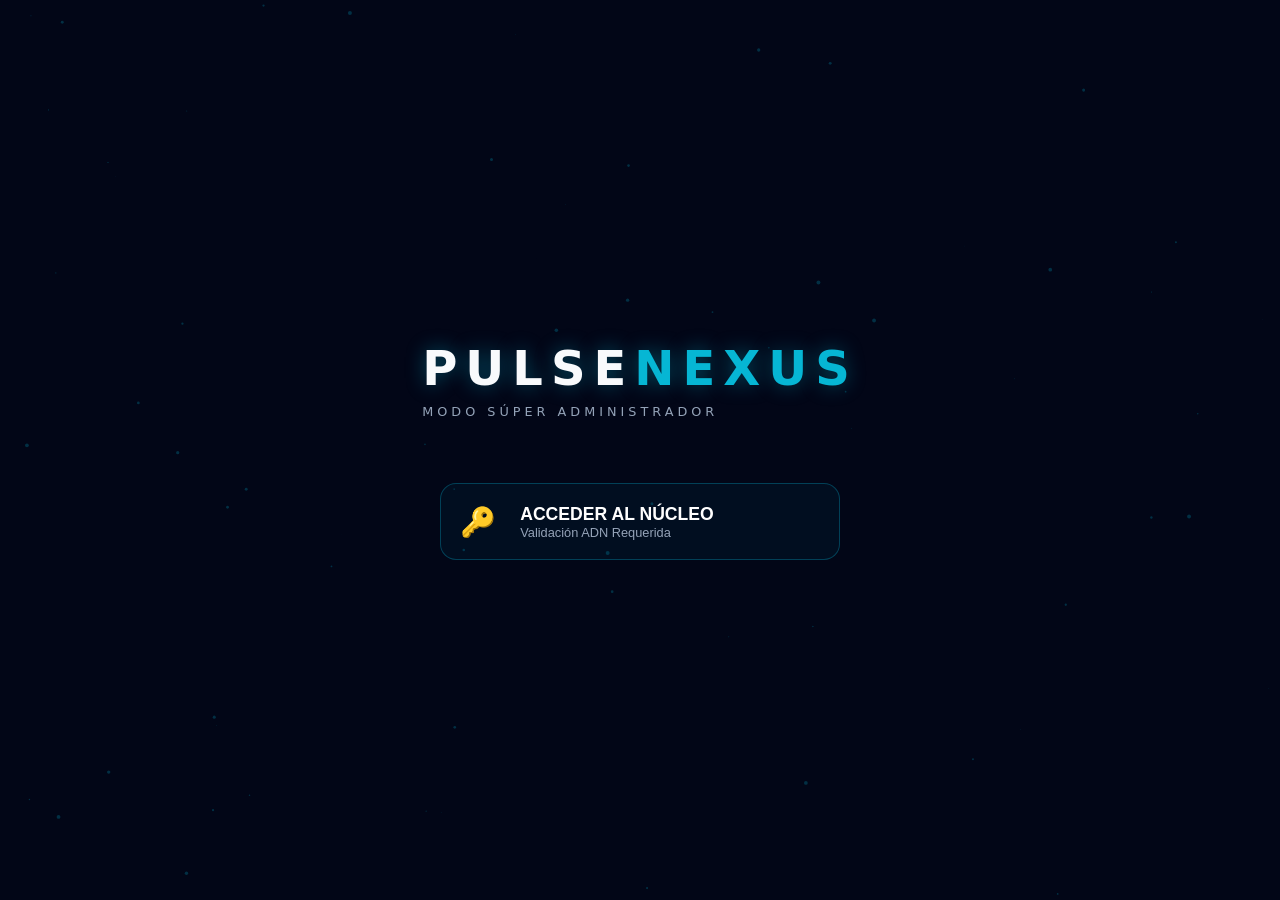
<file: index.html>
<!DOCTYPE html>
<html lang="es">

<head>
    <meta charset="UTF-8">
    <meta name="viewport" content="width=device-width, initial-scale=1.0, maximum-scale=1.0, user-scalable=no">
    <meta name="theme-color" content="#020617">
    <meta name="apple-mobile-web-app-capable" content="yes">
    <link rel="manifest" href="manifest.json">
    <title>PULSE NEXUS — Zero</title>
    <link rel="stylesheet" href="style.css">
</head>

<body class="security-gate">
    <canvas id="bg-canvas"></canvas>

    <div class="main-container">
        <!-- Vista 1: Puerta de Entrada -->
        <section id="gate-view" class="view flex-center pulse-entrance">
            <div class="logo-group">
                <h1 class="logo-main">PULSE<span>NEXUS</span></h1>
                <p class="logo-sub">MODO SÚPER ADMINISTRADOR</p>
            </div>
            <div class="action-list">
                <button class="btn-zero primary" onclick="showView('login-view')">
                    <span class="icon">🔑</span>
                    <div class="label">
                        <strong>ACCEDER AL NÚCLEO</strong>
                        <span>Validación ADN Requerida</span>
                    </div>
                </button>
            </div>
        </section>

        <!-- Vista 2: Login DNA -->
        <section id="login-view" class="view flex-center hidden">
            <div class="login-box glass">
                <h2>IDENTIDAD ADN</h2>
                <div class="input-group">
                    <label>USUARIO</label>
                    <input type="text" id="user" placeholder="_" autocomplete="off">
                </div>
                <div class="input-group">
                    <label>PASE ADN</label>
                    <input type="password" id="pass" placeholder="_" autocomplete="off">
                </div>
                <button class="btn-login" id="login-btn">EJECUTAR_ACCESO</button>
                <p id="error" class="error-msg"></p>
                <button class="btn-text" onclick="showView('gate-view')">CANCELAR_SECUENCIA</button>
            </div>
        </section>

        <!-- Vista 3: Admin Dashboard -->
        <section id="admin-view" class="view hidden">
            <header class="admin-header">
                <div class="status-bar">
                    <span class="status-dot"></span>
                    <span id="admin-name">ADMIN: Cargando...</span>
                </div>
                <button class="btn-logout" id="logout-btn">SALIR</button>
            </header>

            <div class="card-grid">
                <!-- Cards se cargan dinámicamente -->
            </div>

            <div class="console-box glass">
                <div class="console-header">NEXO_LOGS [Interactive_Terminal]</div>
                <div id="terminal-screen" class="terminal-screen">
                    <ul id="console-output"></ul>
                    <div class="input-line">
                        <span class="prompt">>></span>
                        <input type="text" id="terminal-input" placeholder="..." autocomplete="off">
                    </div>
                </div>
            </div>
        </section>
    </div>

    <script src="script.js"></script>
</body>

</html>
</file>
<file: style.css>
:root {
    --bg: #020617;
    --accent: #06b6d4;
    --accent-glow: rgba(6, 182, 212, 0.4);
    --error: #ef4444;
    --glass: rgba(255, 255, 255, 0.03);
    --border: rgba(255, 255, 255, 0.1);
    --text: #f8fafc;
    --text-dim: #94a3b8;
}

* {
    margin: 0;
    padding: 0;
    box-sizing: border-box;
    -webkit-tap-highlight-color: transparent;
}

body {
    background: var(--bg);
    color: var(--text);
    font-family: 'Inter', -apple-system, system-ui, sans-serif;
    overflow: hidden;
    height: 100vh;
    width: 100vw;
}

#bg-canvas {
    position: fixed;
    top: 0;
    left: 0;
    z-index: -1;
    opacity: 0.6;
}

.flex-center {
    display: flex;
    flex-direction: column;
    justify-content: center;
    align-items: center;
}

.view {
    position: absolute;
    top: 0;
    left: 0;
    width: 100%;
    height: 100%;
    padding: 2rem;
    transition: opacity 0.5s ease, transform 0.5s ease;
}

.hidden {
    opacity: 0 !important;
    pointer-events: none !important;
    transform: scale(0.98);
}

/* Entrance */
.logo-main {
    font-size: 3rem;
    letter-spacing: 8px;
    font-weight: 900;
    text-shadow: 0 0 20px var(--accent-glow);
    margin-bottom: 0.5rem;
}

.logo-main span {
    color: var(--accent);
}

.logo-sub {
    color: var(--text-dim);
    letter-spacing: 4px;
    font-size: 0.8rem;
    margin-bottom: 4rem;
}

.action-list {
    display: flex;
    flex-direction: column;
    gap: 1rem;
    width: 100%;
    max-width: 400px;
}

.btn-zero {
    background: var(--glass);
    border: 1px solid var(--border);
    padding: 1.2rem;
    border-radius: 16px;
    display: flex;
    align-items: center;
    gap: 1.5rem;
    color: #fff;
    cursor: pointer;
    transition: all 0.3s cubic-bezier(0.4, 0, 0.2, 1);
    text-align: left;
}

.btn-zero:hover {
    background: rgba(255, 255, 255, 0.08);
    border-color: var(--accent);
    transform: translateX(8px);
}

.btn-zero.primary {
    border-color: rgba(6, 182, 212, 0.3);
    background: rgba(6, 182, 212, 0.05);
}

.btn-zero .icon {
    font-size: 1.8rem;
}

.btn-zero .label strong {
    display: block;
    font-size: 1.1rem;
}

.btn-zero .label span {
    font-size: 0.8rem;
    color: var(--text-dim);
}

/* Login Box */
.glass {
    background: rgba(15, 23, 42, 0.8);
    backdrop-filter: blur(20px);
    border: 1px solid var(--border);
    border-radius: 24px;
    padding: 3rem;
    width: 100%;
    max-width: 450px;
    box-shadow: 0 20px 50px rgba(0, 0, 0, 0.5);
}

.login-box h2 {
    margin-bottom: 2rem;
    letter-spacing: 4px;
    text-align: center;
}

.input-group {
    margin-bottom: 1.5rem;
}

.input-group label {
    display: block;
    font-size: 0.7rem;
    color: var(--accent);
    margin-bottom: 0.5rem;
    letter-spacing: 2px;
}

.input-group input {
    width: 100%;
    background: rgba(0, 0, 0, 0.3);
    border: 1px solid var(--border);
    padding: 1rem;
    border-radius: 12px;
    color: #fff;
    outline: none;
    font-family: inherit;
}

.input-group input:focus {
    border-color: var(--accent);
}

.btn-login {
    width: 100%;
    padding: 1rem;
    background: var(--accent);
    color: #000;
    border: none;
    border-radius: 12px;
    font-weight: 800;
    letter-spacing: 2px;
    cursor: pointer;
    margin-top: 1rem;
}

.btn-text {
    background: none;
    border: none;
    color: var(--text-dim);
    font-size: 0.75rem;
    margin-top: 1.5rem;
    cursor: pointer;
    text-decoration: underline;
}

.error-msg {
    color: var(--error);
    font-size: 0.8rem;
    margin-top: 1rem;
    text-align: center;
    height: 1.2rem;
}

/* Dashboard */
.admin-header {
    display: flex;
    justify-content: space-between;
    align-items: center;
    padding: 1rem 2rem;
    border-bottom: 1px solid var(--border);
}

.status-dot {
    width: 8px;
    height: 8px;
    background: #22c55e;
    border-radius: 50%;
    display: inline-block;
    margin-right: 8px;
    box-shadow: 0 0 10px #22c55e;
}

.card-grid {
    display: grid;
    grid-template-columns: repeat(auto-fit, minmax(280px, 1fr));
    gap: 1.5rem;
    padding: 2rem;
    overflow-y: auto;
    max-height: calc(100vh - 300px);
}

.console-box {
    position: fixed;
    bottom: 0;
    left: 0;
    width: 100%;
    height: 200px;
    border-top: 1px solid var(--border);
    font-family: 'Courier New', monospace;
    padding: 1rem;
}

.console-header {
    font-size: 0.7rem;
    color: var(--accent);
    margin-bottom: 0.5rem;
}

#console-output {
    list-style: none;
    font-size: 0.85rem;
    color: var(--accent);
    margin-bottom: 0.5rem;
}

.terminal-screen {
    height: calc(100% - 20px);
    overflow-y: auto;
    display: flex;
    flex-direction: column;
}

.input-line {
    display: flex;
    align-items: center;
    gap: 0.5rem;
}

.input-line .prompt {
    color: var(--accent);
    font-weight: bold;
    opacity: 0.8;
}

#terminal-input {
    background: transparent;
    border: none;
    color: var(--accent);
    font-family: 'Courier New', monospace;
    font-size: 0.85rem;
    outline: none;
    width: 100%;
}

#console-output li::before {
    content: ">> ";
    opacity: 0.5;
}

/* Responsive */
@media (max-width: 600px) {
    .logo-main {
        font-size: 2rem;
    }

    .view {
        padding: 1rem;
    }

    .glass {
        padding: 2rem;
    }
}

/* Links Panel styles */
.links-panel {
    padding: 2rem;
    margin: 1rem;
    color: white;
    text-align: left;
    animation: fadeIn 0.4s ease;
    width: 100%;
    grid-column: 1 / -1;
}

.links-panel h3 {
    color: var(--accent);
    margin-bottom: 1.5rem;
    letter-spacing: 2px;
    font-size: 1.5rem;
}

.links-list {
    display: flex;
    flex-direction: column;
    gap: 1rem;
    margin-bottom: 2rem;
    max-height: 400px;
    overflow-y: auto;
}

.link-item {
    background: rgba(255, 255, 255, 0.05);
    padding: 1.2rem;
    border-radius: 12px;
    display: flex;
    justify-content: space-between;
    align-items: center;
    border: 1px solid rgba(6, 182, 212, 0.1);
    transition: border-color 0.3s;
}

.link-item:hover {
    border-color: var(--accent);
}

.link-item .slug {
    color: var(--accent);
    font-family: 'Courier New', monospace;
    font-weight: bold;
    font-size: 1.1rem;
}

.link-item .target {
    color: var(--text-dim);
    font-size: 0.85rem;
    max-width: 60%;
    overflow: hidden;
    text-overflow: ellipsis;
    white-space: nowrap;
}

.link-item button {
    background: transparent;
    border: 1px solid var(--accent);
    color: var(--accent);
    padding: 0.5rem 1rem;
    border-radius: 8px;
    cursor: pointer;
    font-size: 0.8rem;
    font-weight: bold;
    transition: all 0.2s;
}

.link-item button:hover {
    background: var(--accent);
    color: #000;
}

.note {
    font-size: 0.9rem;
    color: var(--text-dim);
    margin-bottom: 1.5rem;
    font-style: italic;
}

@keyframes fadeIn {
    from {
        opacity: 0;
        transform: translateY(10px);
    }

    to {
        opacity: 1;
        transform: translateY(0);
    }
}
</file>
